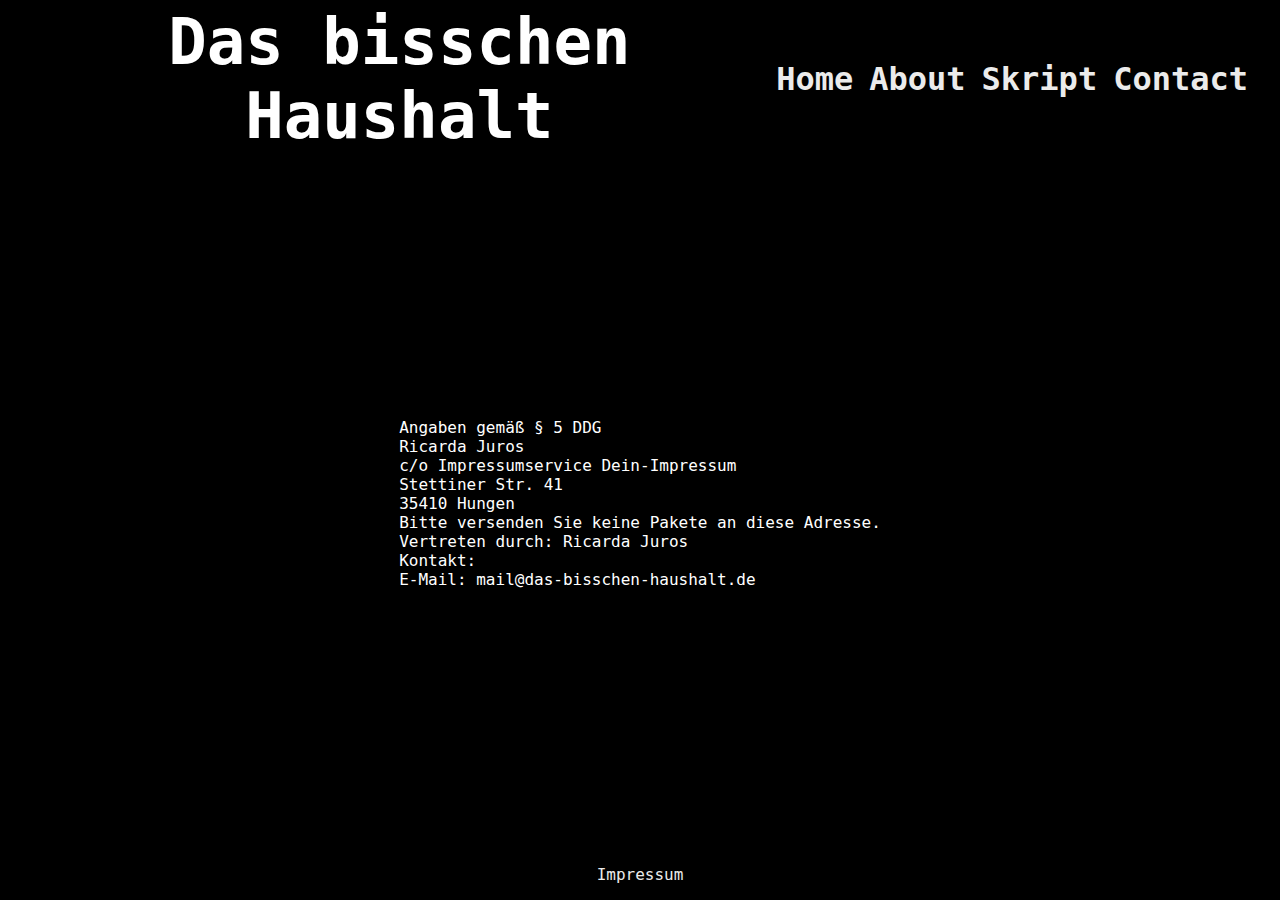
<file: impressum.html>
<!DOCTYPE html>
<html class="no-js" lang="en">

    <head>
        <meta charset="utf-8" />
        <title>Das bisschen Haushalt</title>
        <meta name="viewport" content="width=device-width, initial-scale=1.0" />
        <link rel="icon" type="image/x-icon" href="assets/img/fav.jpg" />
        <link rel="stylesheet" href="styles/root.css" />
        <link rel="stylesheet" href="styles/header.css" />
        <link rel="stylesheet" href="styles/impressum.css" />
        <link rel="stylesheet" href="styles/footer.css" />
        <script src="scripts/jquery.min.js"></script>
	<script src="scripts/banner.js"></script>
    </head>

    <body>
        <header>
            <div id="logo-wp">
                LOGO
            </div>

            <div id="header-title-div">
                <h1>
		  Das bisschen Haushalt
                </h1>
            </div>

            <nav id="main-nav">
                <a href="index.html" class="nav-link-item">Home</a>
                <a href="#about-me" class="nav-link-item">About</a>
                <a href="#skript" class="nav-link-item">Skript</a>
                <a href="#contact" class="nav-link-item">Contact</a>
            </nav>

            <div class="dropdown">
              <button onclick="show_dropdown()" class="dropdown-btn">☰</button>
              <div id="main-dropdown-content" class="dropdown-content">
                <a href="index.html">Home</a>
                <a href="#about-me">About</a>
                <a href="#skript">Skript</a>
                <a href="#contact">Contact</a>
              </div>
            </div> 
        </header>

        <main>
            <section id="impressum-contact-section">
                <div id="impressum-contact-text-wp">
                  <p>
		    Angaben gemäß § 5 DDG
		    <br>
		    Ricarda Juros
		    <br>
		    c/o Impressumservice Dein-Impressum
		    <br>
		    Stettiner Str. 41
		    <br>
		    35410 Hungen
		    <br>
		    Bitte versenden Sie keine Pakete an diese Adresse.
		    <br>
		    Vertreten durch: Ricarda Juros
		    <br>
		    Kontakt:
		    <br>
		    E-Mail: mail@das-bisschen-haushalt.de
		  </p>
                </div>
            </section>

            <section id="impressum-dataprotection-section">
                <div id="impressum-dataprotection-text-wp">
                </div>
            </section>
        </main>

        <footer id="footer">
            <div id="footer-left">
            </div>

            <div id="footer-middle">
                <!-- <a href="index.html" class="footer-link">home</a>
                     <div class="footer-separator">|</div> -->
                <a href="impressum.html" class="footer-link">Impressum</a>
                <!-- <div class="footer-separator">|</div> -->
                <!-- <a href="index.html#contact" class="footer-link">contact</a> -->
            </div>

            <div id="footer-right">
            </div>
        </footer>
    </body>
</html>
</file>
<file: styles/root.css>
:root {
  --border-color:#ffffffaa;
  --main-font:monospace;
  --replacement-font:monospace;
  --main-color:#000000;
  --header-min-height:5rem;
}


* {
    padding:0px;
    margin:0px;
    font-family: "Oswald", monospace;
    color:white;
}

body {
    background-color:var(--main-color);
}
</file>
<file: styles/header.css>
header {
    /* position:fixed; */
    position:sticky;
    top:0px;
    z-index:998;
    min-width:100vw;
    max-width:100vw;
    background-color:var(--main-color);
    display:flex;
    flex-direction:row;
    align-items: stretch;
    justify-content:space-between;
}



#logo-wp {
    visibility:hidden;

    @media (min-width: 276px) {
      width:0px;
    }
    @media (min-width: 768px) {
      width:0px;
    }
    @media (min-width: 992px) {
      width:auto;
    }
}


#header-title-div {
    padding: 0.3rem 0rem 0.3rem 0rem;
    text-align:center;
    @media (min-width: 276px) {
        font-size:0.7rem;
    }
    @media (min-width: 768px) {
        font-size:1rem;
    }
    @media (min-width: 992px) {
        font-size:2rem;
    }
}


#main-nav {
    font-size:2rem;
    font-weight:700;
    min-height:100%;
    flex-direction:row;
    align-items:center;
    padding: 0 1rem;
    @media (min-width: 276px) {
	display:none;
	width:0px;
    }
    @media (min-width: 768px) {
	display:none;
        width:0%;
    }
    @media (min-width: 992px) {
	display: flex;
        width:auto;
    }
}

.nav-link-item,
.nav-link-last-item {
    color: #ebebeb;
    text-decoration: none;
}

.nav-link-item {
    margin-right: 1rem;
}

.nav-link-last-item {
    margin-right: auto;
}


.dropdown-btn {
  padding: 0.7rem;
  padding-top: 0.3rem;
  padding-right: 0.9rem;
  border: none;
  cursor: pointer;
  background: none;
  font-size:1.5rem;
  aspect-ratio: 1 / 1;
}

.dropdown-btn:hover, .dropdown-btn:focus {
  background-color: darkgrey;
}

.dropdown {
  position: relative;
  display: inline-block;
  float: right

  /* padding: 0.4rem; */ /* padding-top: 0.2rem; */
  /* padding-right: 0.8rem; */
  /* border: none; */
  /* background: none; */
  /* font-size:1.5rem; */
  /* aspect-ratio: 1 / 1; */
  @media (min-width: 276px) {
      visibility: visible;
  }
  @media (min-width: 768px) {
      visibility: visible;
  }
  @media (min-width: 992px) {
      width: 0px;
     position: absolute;
      visibility: hidden;
  }
}

.dropdown-content {
  display: none;
  position: absolute;
  background-color: black;
  min-width: 160px;
  z-index: 1;
  right:0
}

.dropdown-content a {
  padding: 12px 16px;
  text-decoration: none;
  display: block;
}

.dropdown-content a:hover {background-color: darkgrey}

/* Show the dropdown menu (use JS to add this class to the .dropdown-content container when the user clicks on the dropdown button) */
.show {display:block;}
</file>
<file: styles/impressum.css>
/*CSS of impressum.html*/

* {
    margin:0;
    padding:0;
}

html,
body {
    margin: 0;
    padding: 0;
    font-family: "Oswald", sans-serif;
    font-size:1rem;
}

html {
    height: 100%;
}

body {
    background-color:#000000;
    background-size: cover;
    display:flex;
    flex-direction:column;
    min-height: 100%;
}

main {
    flex: 1 0 auto;
    display:flex;
    flex-direction:column;
    justify-content:center;
}

#impressum-contact-section {
    display:flex;
    flex-direction:column;
    align-items:center;
}

#impressum-contact-text-wp {
    max-width:900px;
    padding:2rem;
}

#impressum-dataprotection-section {
}

#impressum-dataprotection-text-wp {
}
</file>
<file: styles/footer.css>
#footer {
  background-color:var(--main-color);
  display:flex;
  flex-direction:row;
  justify-content:space-between;
}

#footer-left {
  visibility:hidden;
}

#footer-middle {
  display:flex;
  flex-direction:row;
  justify-content:space-between;
  align-items:center;
}

#footer-right {
  visibility:hidden;
}

.footer-link {
  padding:1rem;
  color: #ebebeb;
  text-decoration: none;
  text-align:center;
}
</file>
